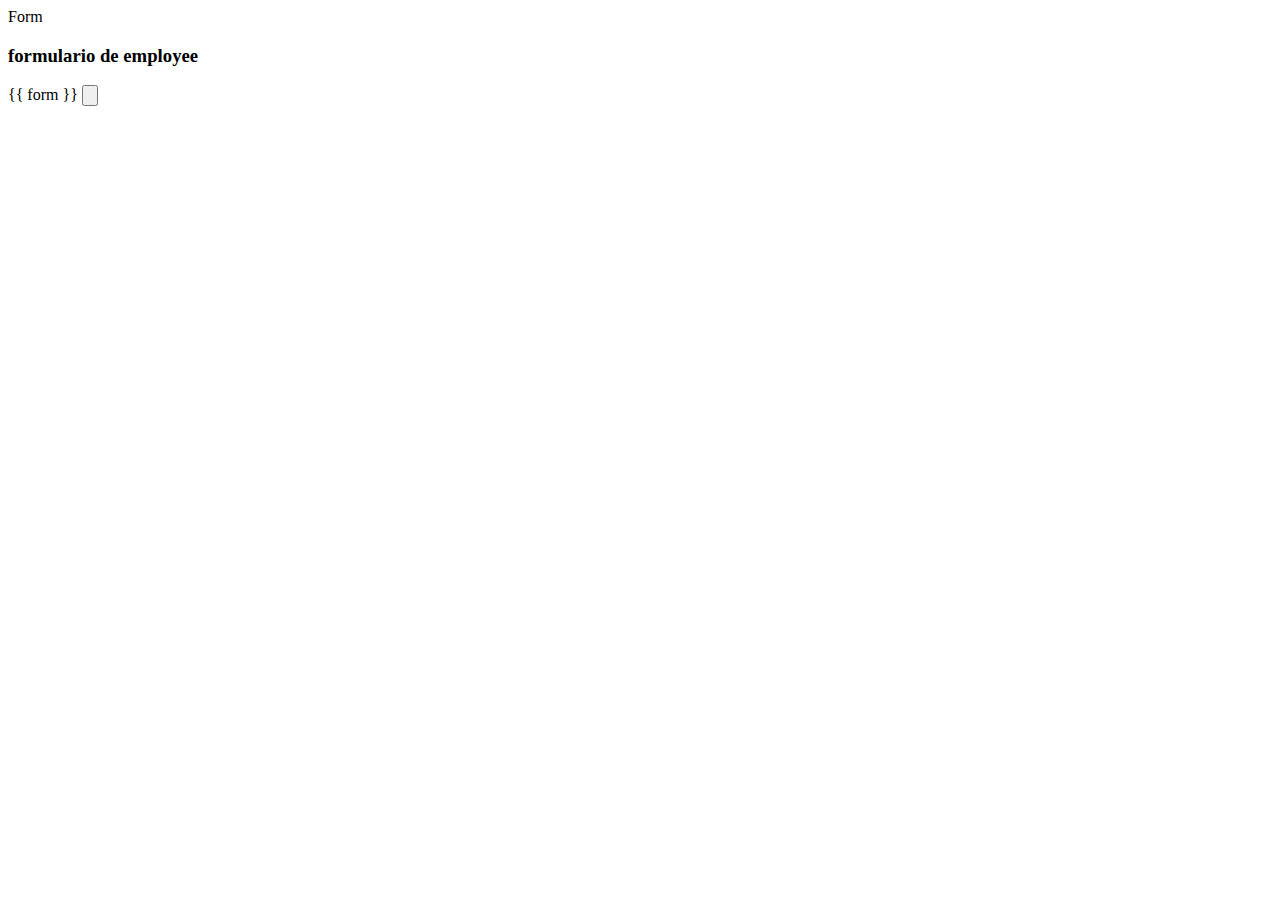
<file: modularizacion/templates/formularios/index.html>
<!DOCTYPE html>
<html lang="en">
  <head>
    <meta charset="UTF-8" />
    <meta http-equiv="X-UA-Compatible" content="IE=edge" />
    <meta name="viewport" content="width=device-width, initial-scale=1.0" />
    <title>Document</title>
  </head>

  <body>
    <div>Form</div>
    <form action="" method="get">
      <h3>formulario de employee</h3>
      {{ form }}
      <input type="submit" value="" />
    </form>
  </body>
</html>
</file>
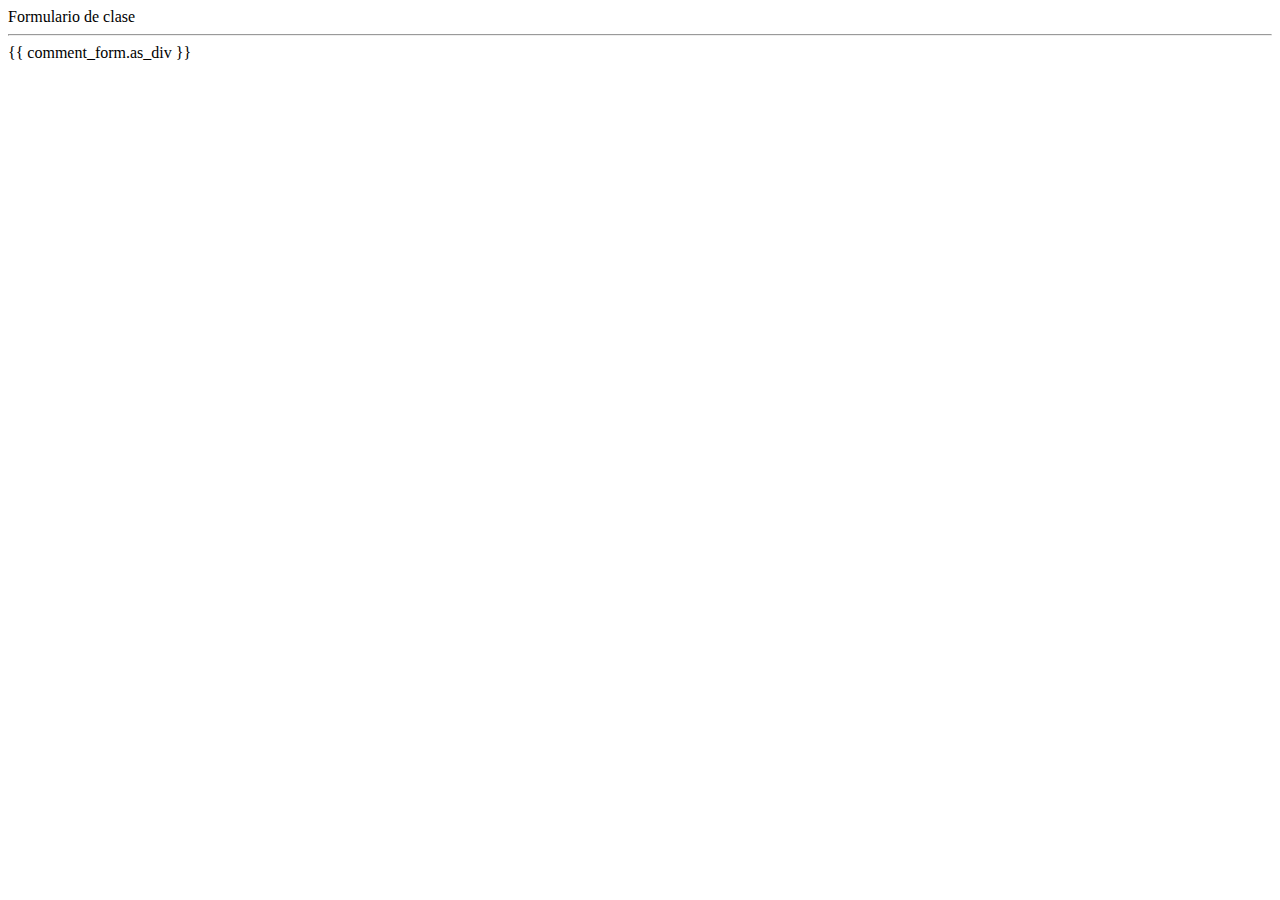
<file: modularizacion/templates/formularios/comment.html>
<!DOCTYPE html>
<html lang="en">
  <head>
    <meta charset="UTF-8" />
    <meta http-equiv="X-UA-Compatible" content="IE=edge" />
    <meta name="viewport" content="width=device-width, initial-scale=1.0" />
    <title>Document</title>
  </head>
  <body>
    <div>Formulario de clase</div>
    <hr />
    {{ comment_form.as_div }}
  </body>
</html>
</file>
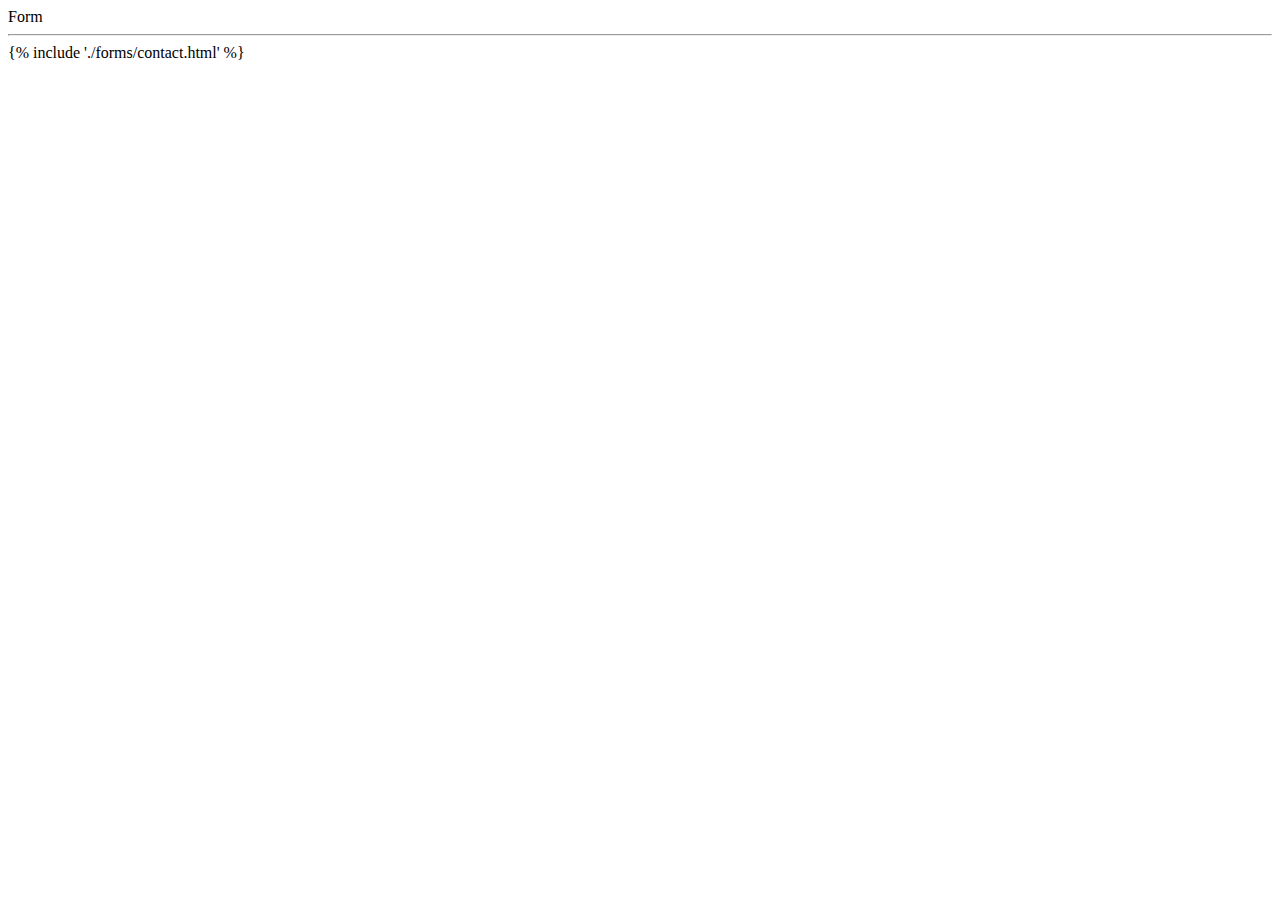
<file: modularizacion/templates/formularios/form.html>
<!DOCTYPE html>
<html lang="en">
  <head>
    <meta charset="UTF-8" />
    <meta http-equiv="X-UA-Compatible" content="IE=edge" />
    <meta name="viewport" content="width=device-width, initial-scale=1.0" />
    <title>Document</title>
  </head>
  <body>
    <div>Form</div>
    <hr />
    {% include './forms/contact.html' %}
  </body>
</html>
</file>
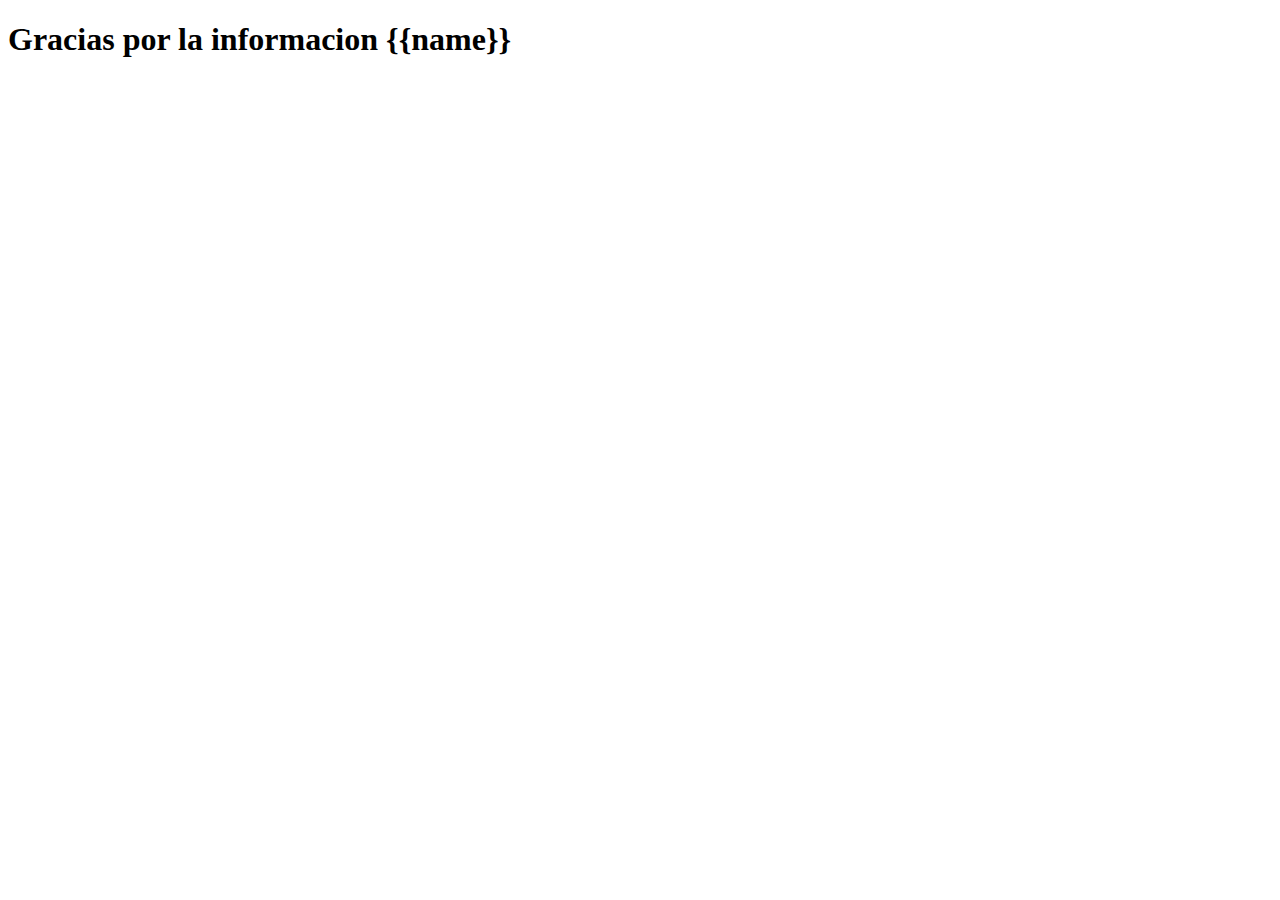
<file: modularizacion/templates/formularios/success.html>
<!DOCTYPE html>
<html lang="en">
  <head>
    <meta charset="UTF-8" />
    <meta http-equiv="X-UA-Compatible" content="IE=edge" />
    <meta name="viewport" content="width=device-width, initial-scale=1.0" />
    <title>Document</title>
  </head>
  <body>
    <h1>Gracias por la informacion {{name}}</h1>
  </body>
</html>
</file>
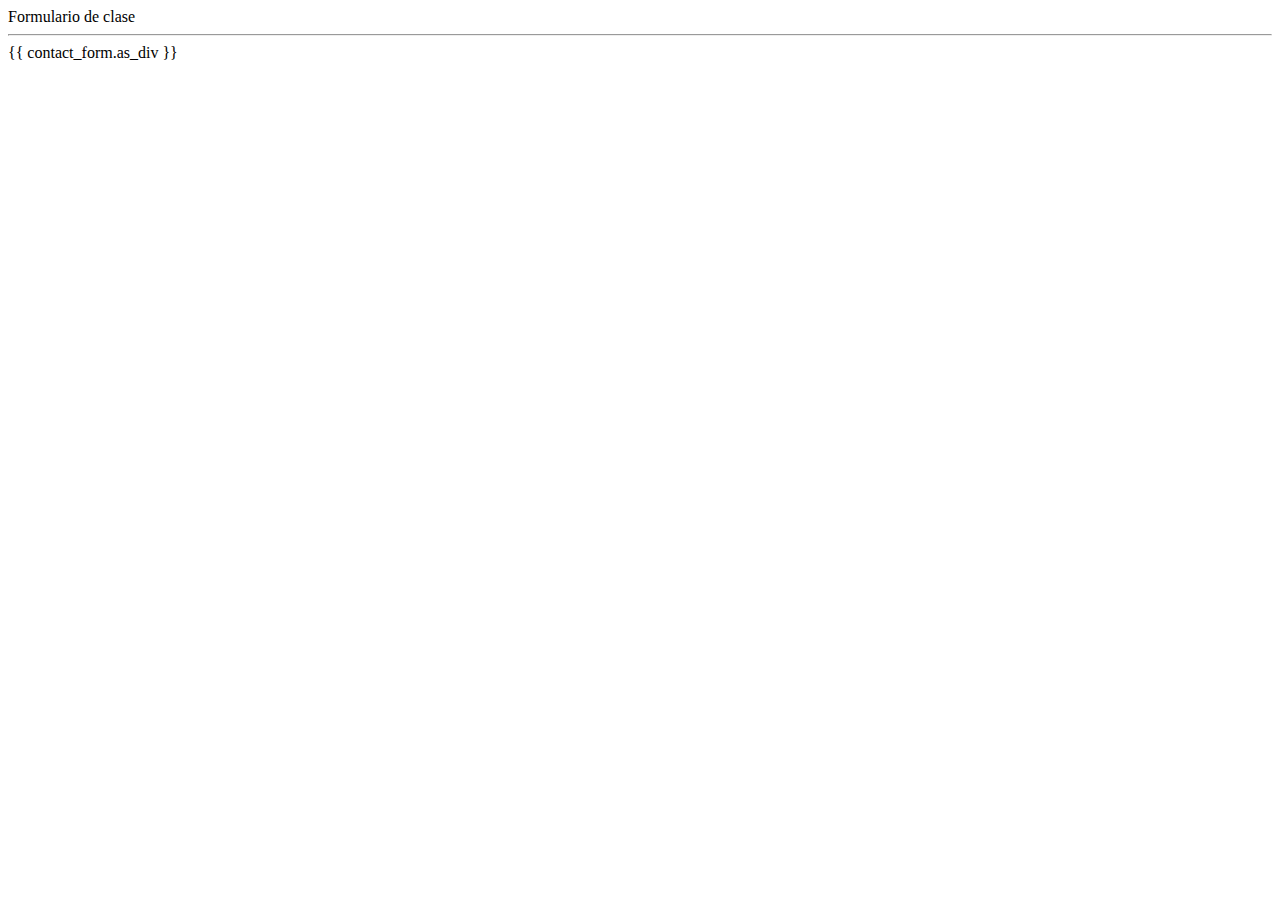
<file: modularizacion/templates/formularios/widget.html>
<!DOCTYPE html>
<html lang="en">
  <head>
    <meta charset="UTF-8" />
    <meta http-equiv="X-UA-Compatible" content="IE=edge" />
    <meta name="viewport" content="width=device-width, initial-scale=1.0" />
    <title>Document</title>
  </head>
  <body>
    <div>Formulario de clase</div>
    <hr />
    {{ contact_form.as_div }}
  </body>
</html>
</file>
